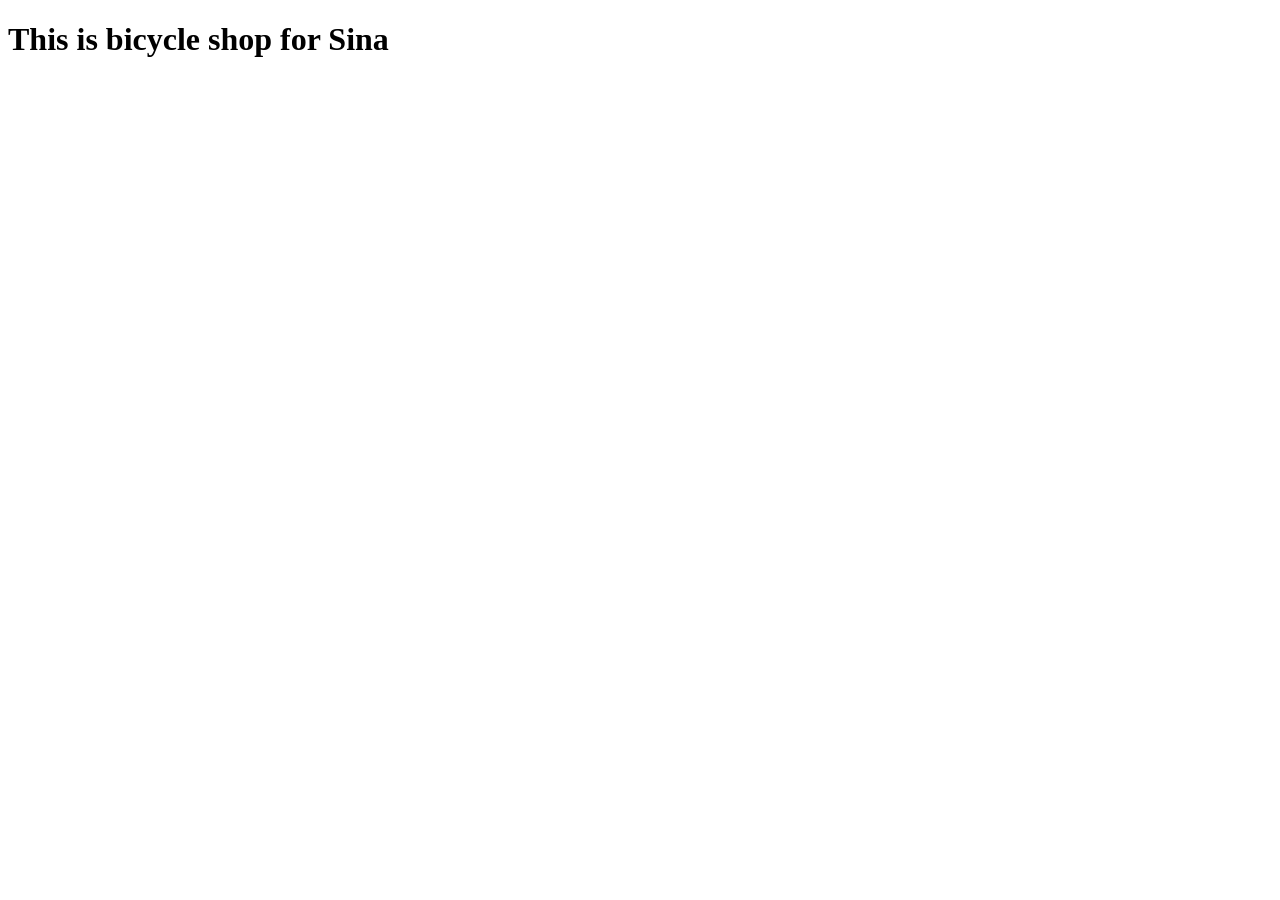
<file: index.html>
<!DOCTYPE html>
<html lang="en">
<head>
    <meta charset="UTF-8">
    <meta name="viewport" content="width=device-width, initial-scale=1.0">
    <title>Document</title>
</head>
<body>

    <h1>This is bicycle shop for Sina</h1>
    
    <script src="main.js"></script>
</body>
</html>
</file>
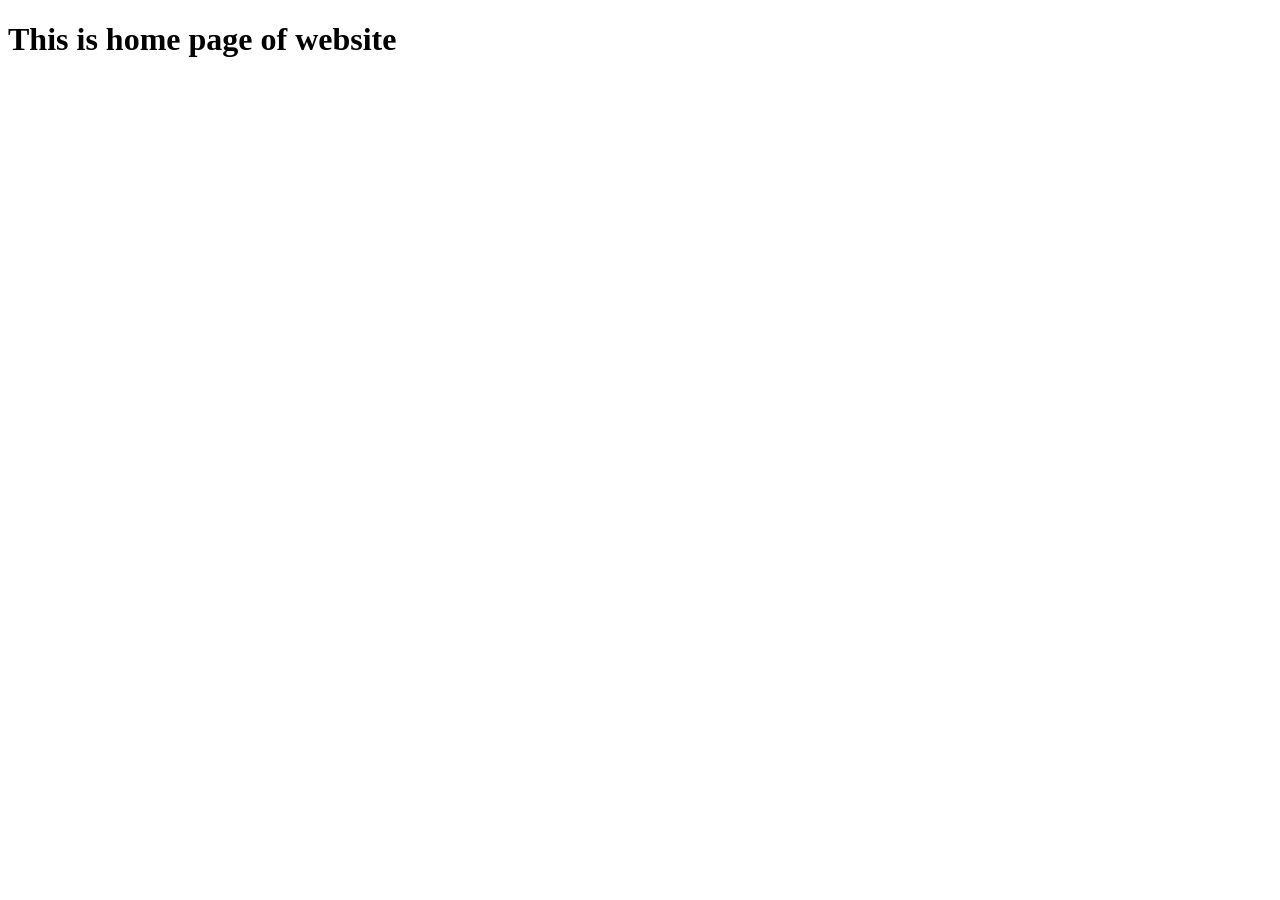
<file: home-page.html>
<!DOCTYPE html>
<html lang="en">
<head>
    <meta charset="UTF-8">
    <meta name="viewport" content="width=device-width, initial-scale=1.0">
    <title>home page</title>
</head>
<body>
    <h1>This is home page of website</h1>
</body>
</html>
</file>
